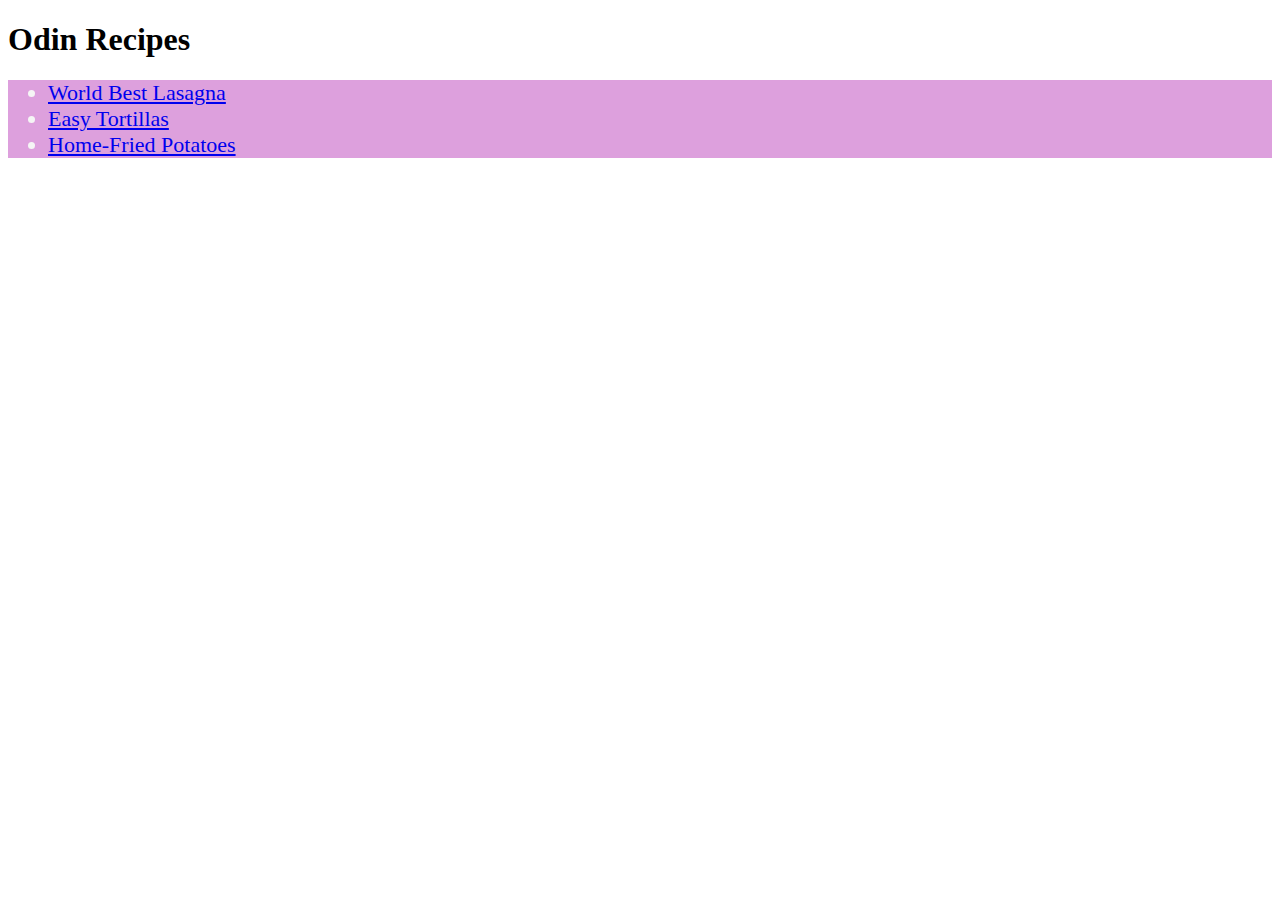
<file: index.html>
<!DOCTYPE html>
<html lang="en">
    <head>
        <meta charset="UTF-8">
        <title>Recipes Project</title>
        <link rel="stylesheet" href="./css/style.css">
    </head>
    <body>
        <h1>Odin Recipes</h1>
        <ul>
        <li> <a href="./recipes/lasagna.html">World Best Lasagna</a> </li>
        <li> <a href="./recipes/tortillas.html">Easy Tortillas</a> </li>
        <li> <a href="./recipes/homefries.html">Home-Fried Potatoes</a> </li>
        </ul>   
    </body>
</html>
</file>
<file: css/style.css>
h2 {
    font-weight: bolder;
    color:brown;

}

body {
    font-family: "Times New Roman",Georgia, Garamond,serif;
}

ol {
    color: blueviolet;
    text-align: center;
}

ul {
    background-color: plum;
    color:whitesmoke;
    font-size: 22px;
}
</file>
